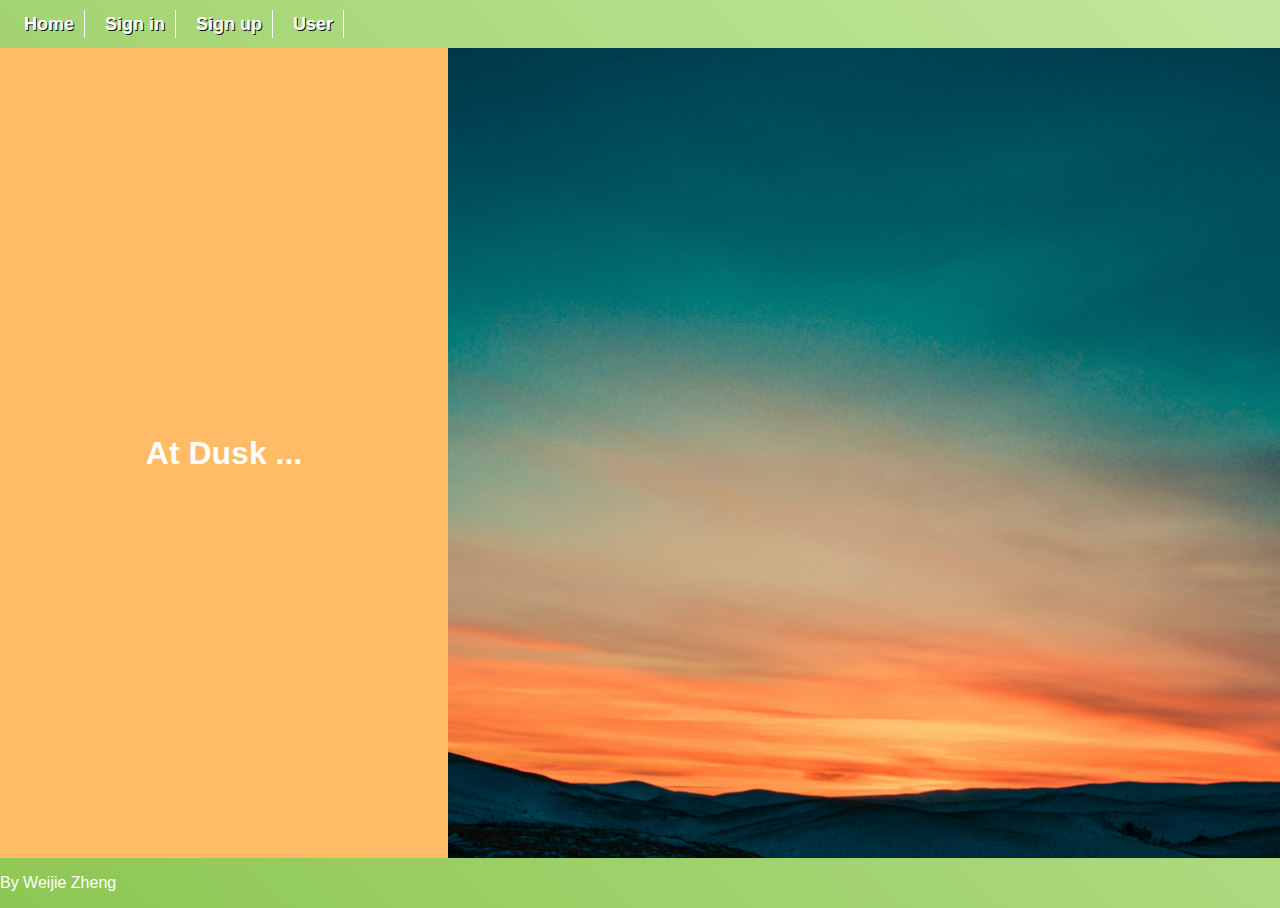
<file: Project-2/index.html>
<!DOCTYPE html>
<html lang="en">
<head>
    <meta charset="UTF-8">
    <title>Home</title>
    <link rel="stylesheet" href="index.css">
    <script src="index.js" defer></script>
</head>
<body>
    <header>
        <nav>
            <div class="navBar"><a href="index.html">Home</a></div>
            <div class="navBar"><a href="login.html">Sign in</a></div>
            <div class="navBar"><a href="registration.html">Sign up</a></div>
            <div class="navBar"><a href="user.html">User</a></div>
        </nav>
    </header>
    <section>
        <div class="slider-container">
            <div class="left-slide">
                <div style="background-color: #fd3555">
                    <h1 class="text">For tomorrow ...</h1>
                </div>
                <div style="background-color: #2ab6ba">
                    <h1 class="text">I Plan to travel ...</h1>
                </div>
                <div style="background-color: #ffbb66">
                    <h1 class="text">At Dusk ...</h1>
                </div>
            </div>
            <div class="right-slide">
                <div style="background-image: url(Picture/photo1.jpg)"></div>
                <div style="background-image: url(Picture/photo2.jpg)"></div>
                <div style="background-image: url(Picture/photo3.jpg)"></div>
            </div>
        </div>
    </section>

    <p>By Weijie Zheng</p>
</body>
</html>
</file>
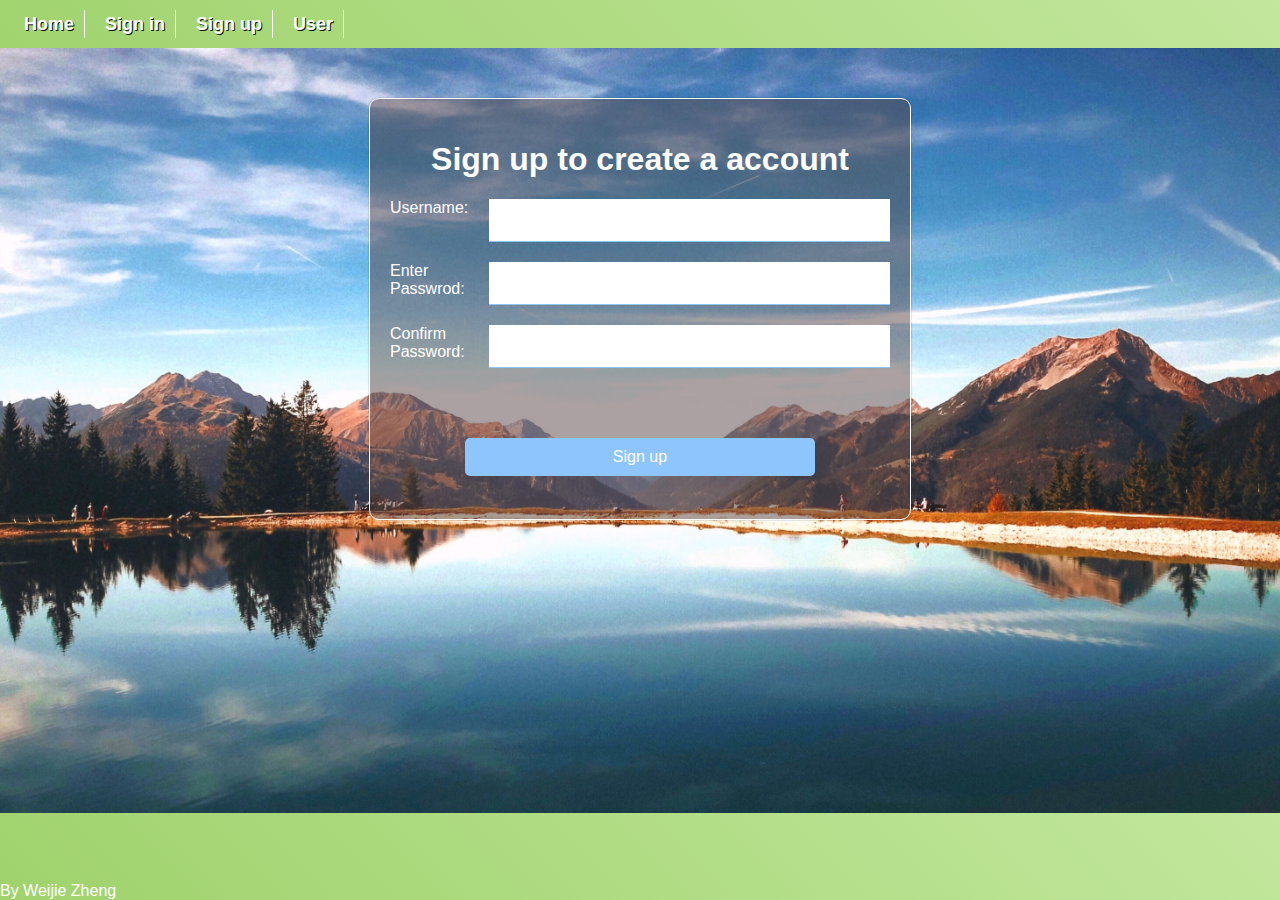
<file: Project-2/registration.html>
<!DOCTYPE html>
<html lang="en">
<head>
    <meta charset="UTF-8">
    <title>Registration</title>
    <link rel="stylesheet" href="registration.css">
</head>
<body>
    <header>
        <nav>
            <div class="navBar"><a href="index.html">Home</a></div>
            <div class="navBar"><a href="login.html">Sign in</a></div>
            <div class="navBar"><a href="registration.html">Sign up</a></div>
            <div class="navBar"><a href="user.html">User</a></div>
        </nav>
    </header>
    <section>
        <div class="signup">
            <h1>Sign up to create a account</h1>
            <form method="post" action="http://localhost:3000/registration.html">
                <div class="form-control">
                    <label for="username">Username: </label>
                    <input type="text" name="username">
                </div>
                <div class="form-control">                
                    <label for="password">Enter Passwrod: </label>
                    <input type="text" name="password">
                </div>

                <div class="form-control">
                    <label for="repassword">Confirm Password: </label>
                    <input type="text" name="repassword">
                </div>

                <input type="submit" value="Sign up">
            </form>
        </div>
    </section>
    <footer>
        By Weijie Zheng
    </footer>
</body>
</html>
</file>
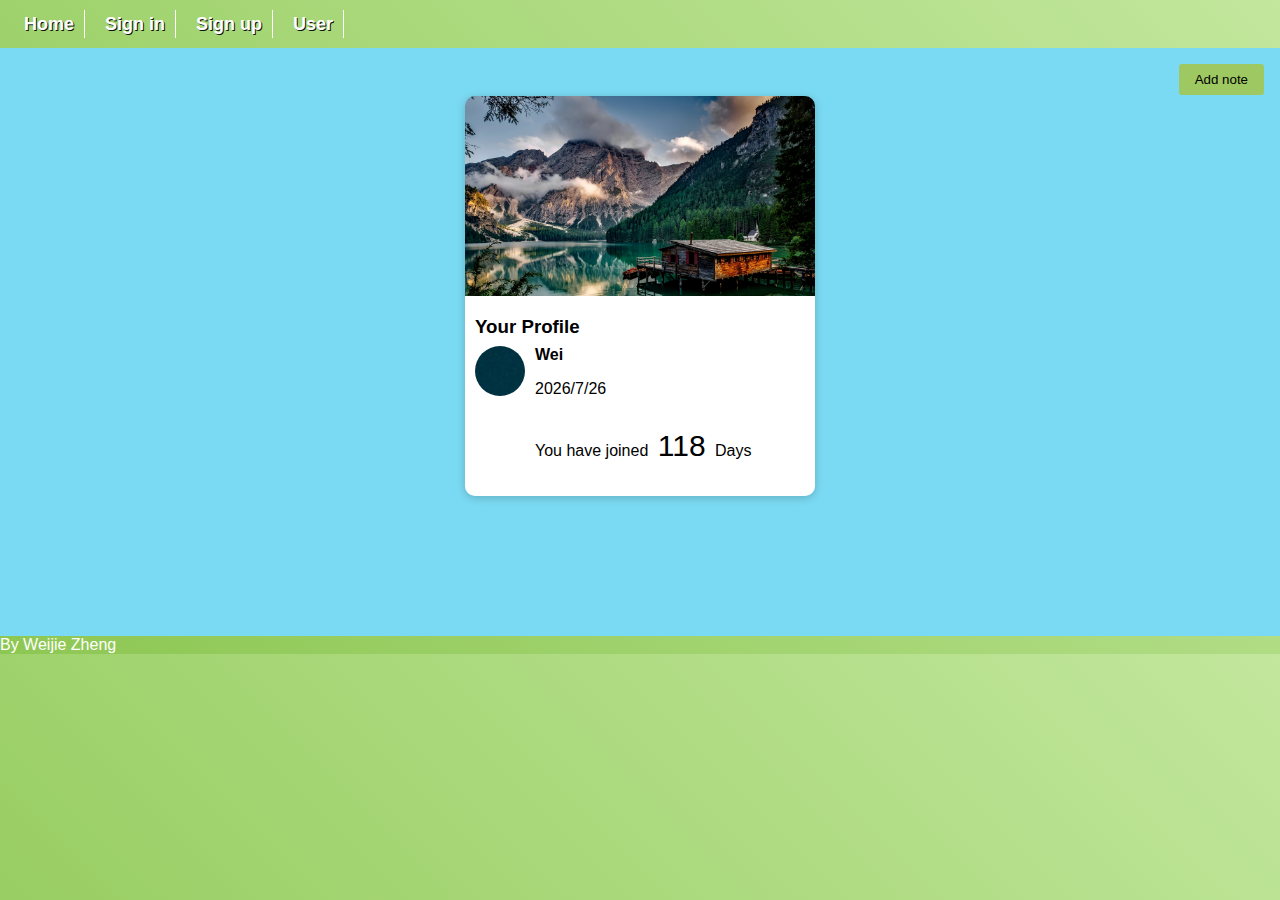
<file: Project-2/user.html>
<!DOCTYPE html>
<html lang="en">
<head>
    <meta charset="UTF-8">
    <title>User</title>
    <link rel="stylesheet" href="user.css">

    <script src="user.js" defer></script>
</head>
<body>
    <header>
        <nav>
            <div class="navBar"><a href="index.html">Home</a></div>
            <div class="navBar"><a href="login.html">Sign in</a></div>
            <div class="navBar"><a href="registration.html">Sign up</a></div>
            <div class="navBar"><a href="user.html">User</a></div>
        </nav>
    </header>
    <section>
        <section class="notePart">
            <button class="add" id="add">
                Add note
            </button>
        </section>
        <div class="userBar">
            <div class="user-header" id="header">
                <img src="Picture/photo2.jpg" alt="">
            </div>
            <div class="user-content">
                <h3 class="user-title" id="title">
                    Your Profile
                </h3>
                <div class="author">
                    <div class="profile-img" id="profile_img">
                        <img src="Picture/photo1.jpg" alt="">
                    </div>
                    <div class="author-info">
                        <strong id="name">Wei</strong>
                        <p id="date">Oct 22</p>
                        <div>
                            You have joined <div class="dataSum" data-target="123">123</div> Days
                        </div>
                    </div>
                </div>
            </div>
        </div>
    </section>
    <footer>
        By Weijie Zheng
    </footer>
</body>
</html>
</file>
<file: Project-2/index.css>
:root{
    --back-ground-color: #c2e79d
}

body {
    display: flex;
    flex-direction: column;
    justify-content: space-between;
    min-width: 900px;
    margin: 0;
    font-family: Arial, Helvetica, sans-serif;
    background: linear-gradient(45deg,#8dc753,#c2e79d); 
    background-color: var(--back-ground-color);
    color: #fff;
}

a {
    text-decoration: none;
    color: #fff;
}

header {
    display: flex;
    justify-content: flex-start;
    height: 48px;
    color: rgb(184, 130, 130);
}

nav {
    display: flex;
    padding: 10px 24px;
}

.navBar {
    font-weight: bold;
    font-size: 18px;
    margin-right: 20px;
    line-height: 28px;
    text-shadow: #111 1px 1px;
    text-align: center;
    padding-right: 10px;
    border-right: 1px solid #fff;
}

/*section part*/

.slider-container {
    position: relative;
    overflow: hidden;
    height: 90vh;
}

.left-slide {
    height: 100%;
    width: 35%;
    position: absolute;
    top: 0;
    left: 0;
    cursor: pointer;
    transition: transform .5s ease-in-out;
}

.left-slide > div {
    height: 100%;
    width: 100%;
    display: flex;
    flex-direction: column;
    align-items: center;
    justify-content: center;
    color: #fff;
}

.right-slide {
    height: 100%;
    position: absolute;
    top: 0;
    left: 35%;
    width: 65%;
    cursor: pointer;
    transition: transform .5s ease-in-out;
}

.right-slide > div {
    background-repeat: no-repeat;
    background-size: cover;
    background-position: center center;
    height: 100%;
    width: 100%;
}
</file>
<file: Project-2/registration.css>
:root{
    --back-ground-color: #c2e79d
}

body {
    display: flex;
    flex-direction: column;
    justify-content: space-between;
    min-width: 900px;
    margin: 0;
    font-family: Arial, Helvetica, sans-serif;
    background: linear-gradient(45deg,#8dc753,#c2e79d); 
    background-color: var(--back-ground-color);
    color: #fff;
}

a {
    text-decoration: none;
    color: #fff;
}

header {
    display: flex;
    justify-content: flex-start;
    height: 48px;
    color: rgb(184, 130, 130);
}

nav {
    display: flex;
    padding: 10px 24px;
}

.navBar {
    font-weight: bold;
    font-size: 18px;
    margin-right: 20px;
    line-height: 28px;
    text-shadow: #111 1px 1px;
    text-align: center;
    padding-right: 10px;
    border-right: 1px solid #fff;
}

/*section part */
section {
    display: flex;
    flex-direction: row;
    justify-content: center;
    height: 85vh;
    background-image: url(Picture/photo5.jpg);
    background-size: cover;
}

.signup {
    display: flex;
    flex-direction: column;
    align-items: center;
    width: 500px;
    height: 400px;
    background-color: rgba(88, 70, 70, 0.5);
    margin-top: 50px;
    padding: 10px 20px;
    border: #fff solid 1px ;
    border-radius: 10px;
    box-shadow: 0 0 1px 1px rgba(0,0,0,0.1);;
}

.signup h1 {
    margin-top: 2rem;
}


.signup form {
    width: 100%;
    display: flex;
    flex-direction: column;
}

.signup label {
    width: 20%;
}

.form-control {
    display: flex;
    flex-direction: row;
}

.form-control input[type=text]{
    width: 80%;
    height: 40px;
    margin-bottom: 20px;
    border: none;
    background-color: #fff;
    border-bottom: 1px solid #8ec5fc;
    outline: 0;
}


input[type=submit] {
    display: inline-block;
    position: relative;
    left: 15%;
    width: 70%;
    background-color: #8ec5fc;
    color: #fff;
    margin-top: 50px;
    padding: 10px;
    font-size: 16px;
    border: 0;
    border-radius: 5px;
    cursor: pointer;
}

input[type=submit]:focus {
    transform: scale(0.98);
}

input[type=submit]:hover {
    background-color: #73aee9;
    transform: scale(0.98);
}

footer {
    position:absolute;
    bottom: 0;
}
</file>
<file: Project-2/user.css>
:root{
    --back-ground-color: #c2e79d
}

* {
    box-sizing: border-box;
}
body {
    display: flex;
    flex-direction: column;
    justify-content: space-between;
    min-width: 900px;
    margin: 0;
    font-family: Arial, Helvetica, sans-serif;
    background: linear-gradient(45deg,#8dc753,#c2e79d); 
    background-color: var(--back-ground-color);
}

a {
    text-decoration: none;
    color: #fff;
}

header {
    display: flex;
    justify-content: flex-start;
    height: 48px;
    color: rgb(184, 130, 130);
}

nav {
    display: flex;
    padding: 10px 24px;
}

.navBar {
    font-weight: bold;
    font-size: 18px;
    margin-right: 20px;
    line-height: 28px;
    text-shadow: #111 1px 1px;
    text-align: center;
    padding-right: 10px;
    border-right: 1px solid #fff;
}

/*section part*/
section {
    background-color: #7bdaf3;
    display: flex;
    flex-direction: row;
    justify-content: center;
    margin: 0;
    padding-top: 3rem;
    min-height: 540px;
}

/*Add notes part*/

.notePart {
    display: flex;
    flex-direction: column;
    justify-content: flex-start;
    padding: 0;
}

.add {
    position: fixed;
    top: 4rem;
    right: 1rem;
    background-color: #9ec862;
    border: none;
    border-radius: 3px;
    padding: 0.5rem 1rem;
    cursor: pointer;
    z-index: 100;
}

.note {
    background-color: #fff;
    box-shadow: 0 0 10px 4px rgba(0,0,0,0.1);
    margin: 10px 50px 30px;
    height: 300px;
    width: 600px;
}

.note .tools {
    background-color: #9ec862;
    display: flex;
    justify-content: flex-end;
    padding: 0.5rem;
}

.note .tools button {
    background-color: transparent;
    border: none;
    color: #fff;
    cursor: pointer;
    font-size: 1rem;
    margin-left: 0.5rem;
}

.note textarea {
    outline: none;
    font-family: inherit;
    font-size: 1.2rem;
    border: none;
    height: 250px;
    width: 90%;
    padding: 20px;
}

.main {
    padding: 20px;
}

.hidden {
    display: none;
}

.main .hidden {
    display: none;
}

/*user part*/
.userBar {
    box-shadow: 0 2px 10px rgba(0,0,0,0.2);
    border-radius: 10px;
    overflow: hidden;
    height: 400px;
    width: 350px;
}

.user-header {
    height: 200px;
}

.user-header img {
    object-fit: cover;
    height: 100%;
    width: 100%;
}

.user-content {
    background-color: #fff;
    padding: 20px 10px;
    height: 100%;
}

.user-title {
    height: 20px;
    margin: 0 0 10px;
}

.user-excerpt {
    color: #777;
    margin: 10px 0 20px;
}

.author {
    display: flex;
}

.profile-img {
    border-radius: 50%;
    overflow: hidden;
    height: 50px;
    width: 50px;
}

.author-info {
    display: flex;
    flex-direction: column;
    justify-content: flex-start;
    align-content: center;
    color: #000;
    margin-left: 10px;
    width: 80%;
}

.dataSum {
    display: inline-block;
    font-size: 30px;
    margin-top: 10px;
    white-space: nowrap;
    padding: 5px;
}



footer {
    position:relative;
    bottom: 0;
    color: #fff;
}
</file>
